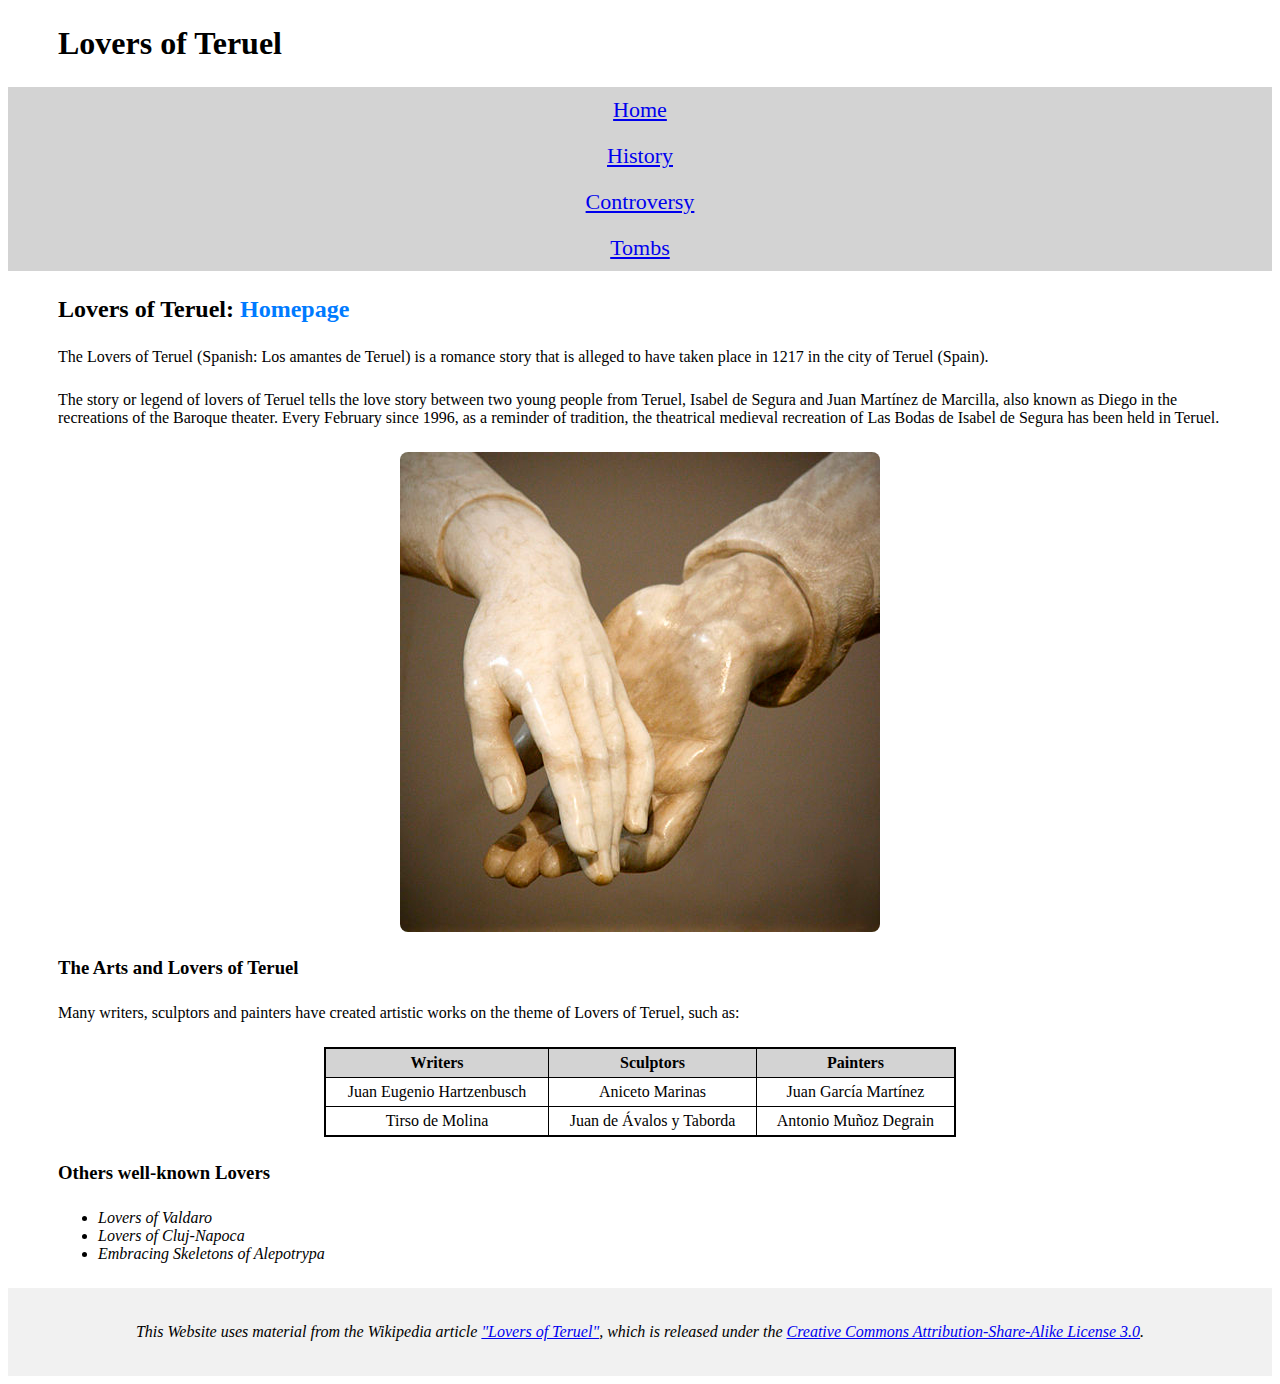
<file: index.html>
<!DOCTYPE html>
<html>
    <head>
      <meta name="viewport" content="width=device-width, initial-scale=1.0">
      <!--Bootstrap CSS stylesheet-->
      <link rel="stylesheet" href="https://stackpath.bootstrapcdn.com/bootstrap/4.1.1/css/bootstrap.min.css" integrity="sha384-WskhaSGFgHYWDcbwN70/dfYBj47jz9qbsMId/iRN3ewGhXQFZCSftd1LZCfmhktB" crossorigin="anonymous">
      <link rel="stylesheet" href="css/lovers.css">
      <title>Lovers of Teruel</title>
    </head>
    <body>

      <!--Bootstrap jumbotron for Website title-->
      <div class="jumbotron text-center" style="margin-bottom:10">
        <h1>Lovers of Teruel</h1>
        <p></p>
        <!--Bootstrap grid model with four columns and fixed-width -->
        <div class="container">
          <div class="row">
            <div class="col-lg-3 col-sm-6">
              <a href="index.html">Home</a>
            </div>
            <div class="col-lg-3 col-sm-6">
              <a href="history.html">History</a>
            </div>
            <div class="col-lg-3 col-sm-6">
              <a href="controversy.html">Controversy</a>
            </div>
            <div class="col-lg-3 col-sm-6">
              <a href="tombs.html">Tombs</a>
            </div>
          </div>
        </div>
      </div>

      <!--Bootstrap grid model with two columns and full-width -->
      <div class="container-fluid">
        <div class="row">
          <div class="col-lg-6 col-sm-12">
            <h2>Lovers of Teruel: <span id="mainSectionTitle">Homepage</span></h2>
            <p>The Lovers of Teruel (Spanish: Los amantes de Teruel) is a romance story that is alleged to have taken place in 1217 in the city of Teruel (Spain).</p>
            <p>The story or legend of lovers of Teruel tells the love story between two young people from Teruel, Isabel de Segura and Juan Martínez de Marcilla, also known as Diego in the recreations of the Baroque theater. Every February since 1996, as a reminder of tradition, the theatrical medieval recreation of Las Bodas de Isabel de Segura has been held in Teruel.
          </div>
          <div class="col-lg-6 col-sm-12">
            <image src="images/Amantes_de_Teruel,_Manos.jpg">
          </div>
        </div>
      </div>

      <h3>The Arts and Lovers of Teruel</h3>
      <p>Many writers, sculptors and painters have created artistic works on the theme of Lovers of Teruel, such as:
      <table>
        <tr>
          <th>Writers</th>
          <th>Sculptors</th>
          <th>Painters</th>
        </tr>
        <tr>
          <td>Juan Eugenio Hartzenbusch</td>
          <td>Aniceto Marinas</td>
          <td>Juan García Martínez</td>
        </tr>
        <tr>
          <td>Tirso de Molina</td>
          <td>Juan de Ávalos y Taborda</td>
          <td>Antonio Muñoz Degrain </td>
        </tr>
      </table>

      <h3>Others well-known Lovers</h3>
      <ul>
        <li>Lovers of Valdaro</li>
        <li>Lovers of Cluj-Napoca</li>
        <li>Embracing Skeletons of Alepotrypa</li>
      </ul>

      <!--HTML5 organization and license -->
      <footer>
        <p>This Website uses material from the Wikipedia article <a href="https://en.wikipedia.org/wiki/Lovers_of_Teruel">"Lovers of Teruel"</a>, which is released under the <a href="https://creativecommons.org/licenses/by-sa/3.0/">Creative Commons Attribution-Share-Alike License 3.0</a>.</p>
      </footer>

    </body>
</html>
</file>
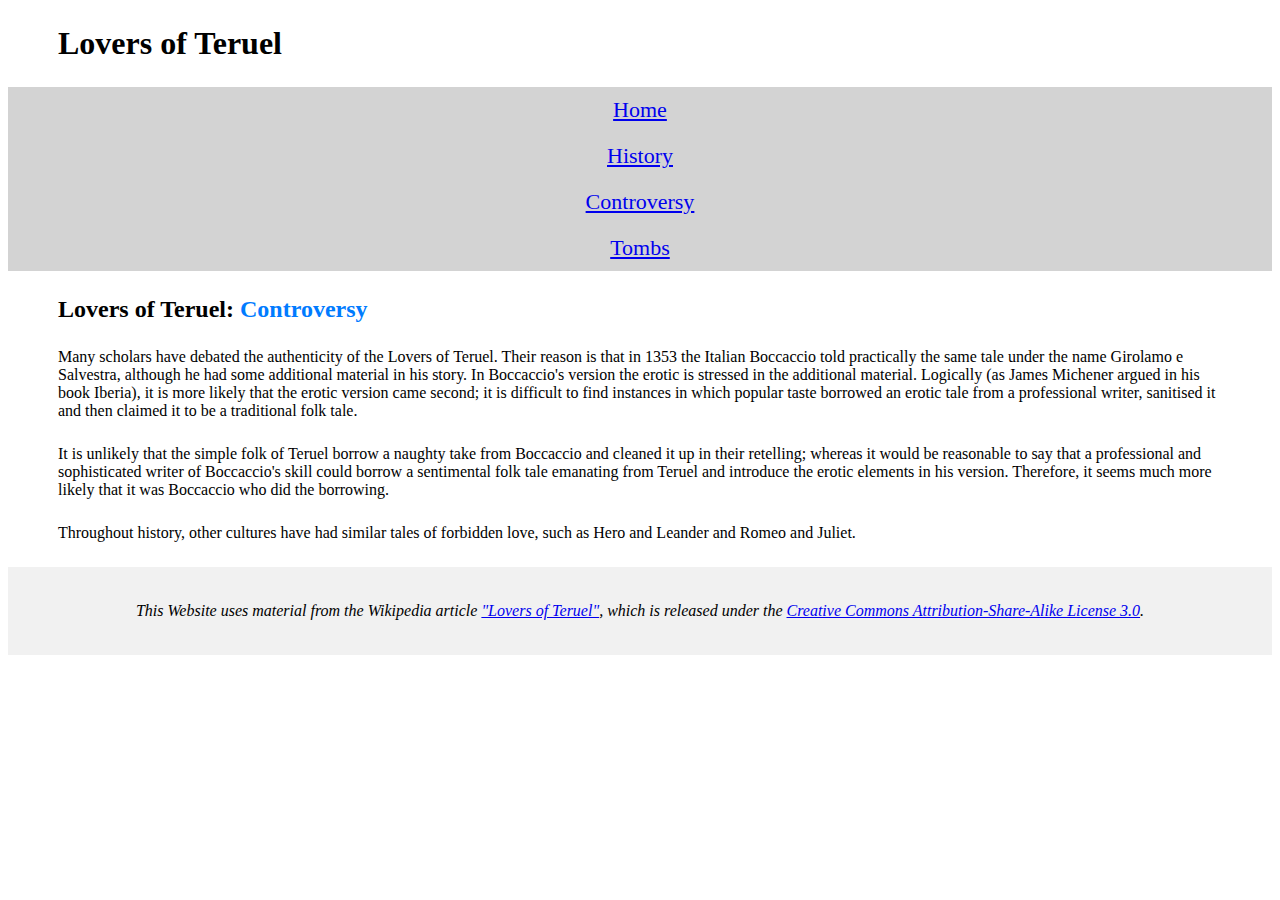
<file: controversy.html>
<!DOCTYPE html>
<html>
    <head>
      <meta name="viewport" content="width=device-width, initial-scale=1.0">
      <!--Bootstrap CSS stylesheet-->
      <link rel="stylesheet" href="https://stackpath.bootstrapcdn.com/bootstrap/4.1.1/css/bootstrap.min.css" integrity="sha384-WskhaSGFgHYWDcbwN70/dfYBj47jz9qbsMId/iRN3ewGhXQFZCSftd1LZCfmhktB" crossorigin="anonymous">
      <link rel="stylesheet" href="css/lovers.css">
      <title>Lovers of Teruel - Controversy</title>
    </head>
    <body>

      <!--Bootstrap jumbotron for Website title-->
      <div class="jumbotron text-center" style="margin-bottom:10">
        <h1>Lovers of Teruel</h1>
        <p></p>
        <!--Bootstrap grid model with four columns-->
        <div class="container">
          <div class="row">
            <div class="col-lg-3 col-sm-6">
              <a href="index.html">Home</a>
            </div>
            <div class="col-lg-3 col-sm-6">
              <a href="history.html">History</a>
            </div>
            <div class="col-lg-3 col-sm-6">
              <a href="controversy.html">Controversy</a>
            </div>
            <div class="col-lg-3 col-sm-6">
              <a href="tombs.html">Tombs</a>
            </div>
          </div>
        </div>
      </div>

      <h2>Lovers of Teruel: <span id="mainSectionTitle">Controversy</span></h2>
      <p>Many scholars have debated the authenticity of the Lovers of Teruel. Their reason is that in 1353 the Italian Boccaccio told practically the same tale under the name Girolamo e Salvestra, although he had some additional material in his story. In Boccaccio's version the erotic is stressed in the additional material. Logically (as James Michener argued in his book Iberia), it is more likely that the erotic version came second; it is difficult to find instances in which popular taste borrowed an erotic tale from a professional writer, sanitised it and then claimed it to be a traditional folk tale.</p>
      <p>It is unlikely that the simple folk of Teruel borrow a naughty take from Boccaccio and cleaned it up in their retelling; whereas it would be reasonable to say that a professional and sophisticated writer of Boccaccio's skill could borrow a sentimental folk tale emanating from Teruel and introduce the erotic elements in his version. Therefore, it seems much more likely that it was Boccaccio who did the borrowing.</p>
      <p>Throughout history, other cultures have had similar tales of forbidden love, such as Hero and Leander and Romeo and Juliet.</p>

      <!--HTML5 organization and license -->
      <footer>
        <p>This Website uses material from the Wikipedia article <a href="https://en.wikipedia.org/wiki/Lovers_of_Teruel">"Lovers of Teruel"</a>, which is released under the <a href="https://creativecommons.org/licenses/by-sa/3.0/">Creative Commons Attribution-Share-Alike License 3.0</a>.</p>
      </footer>

    </body>
</html>
</file>
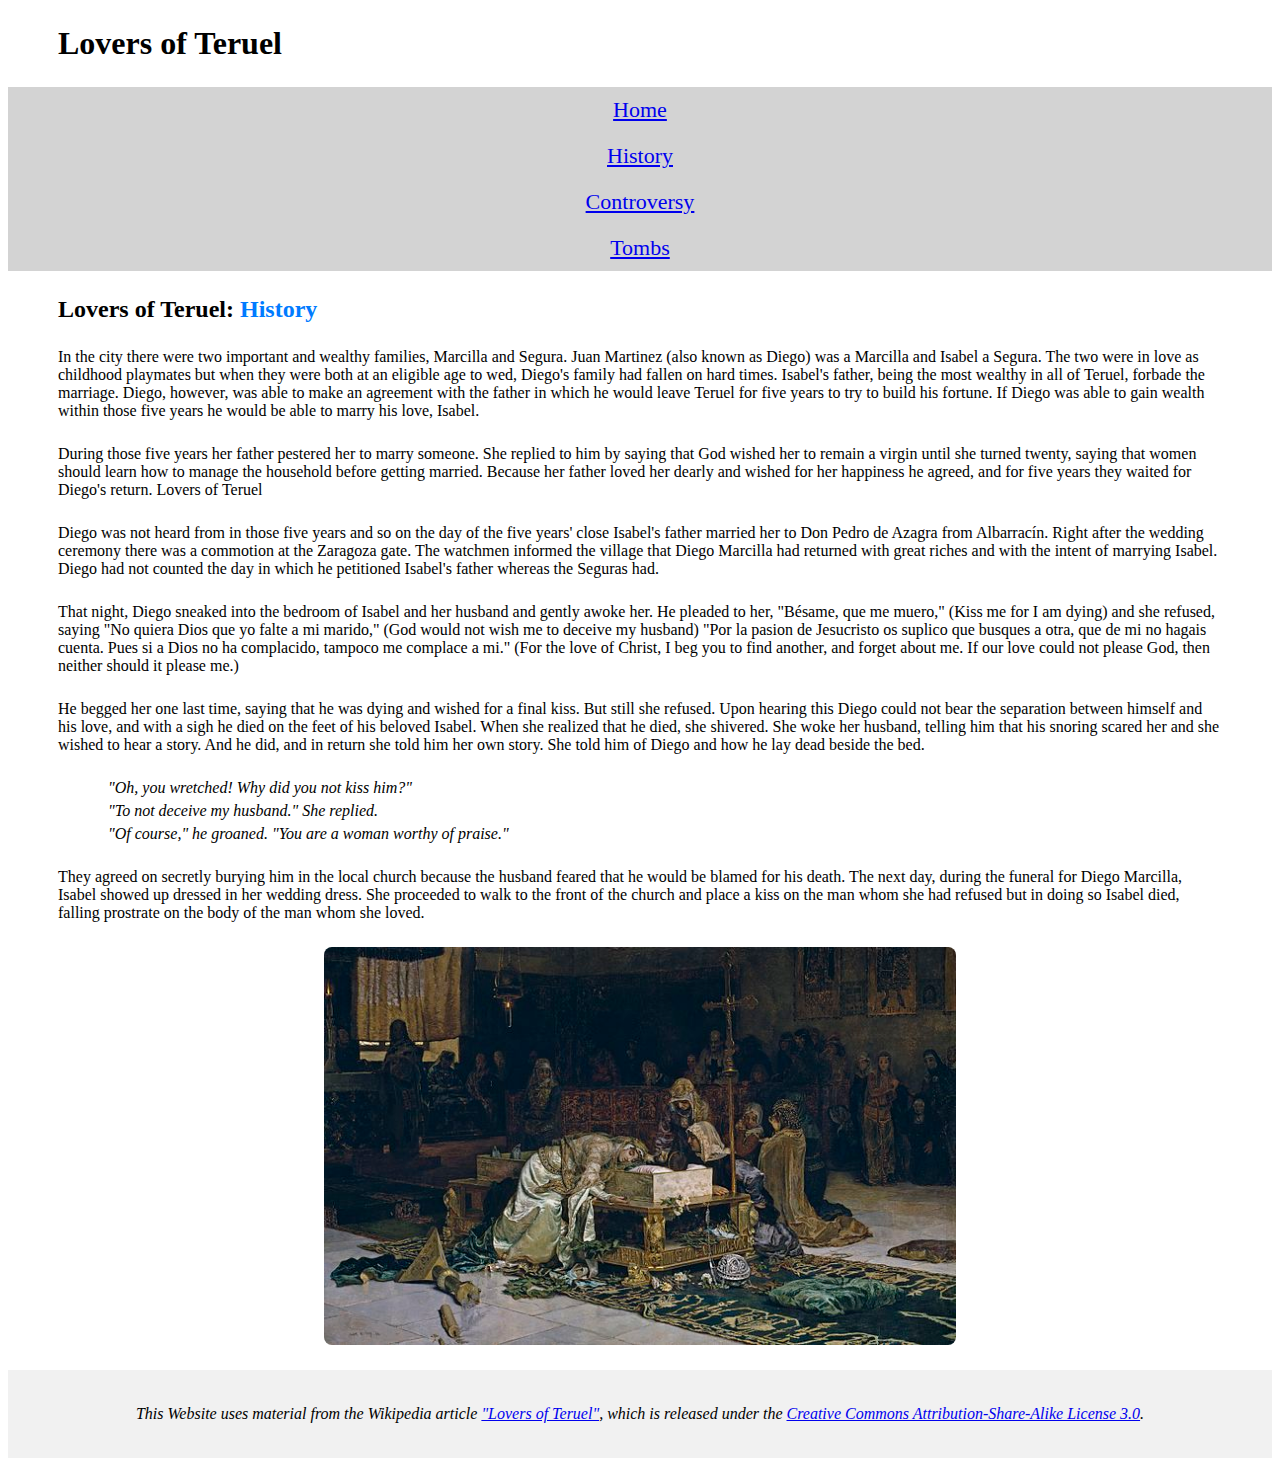
<file: history.html>
<!DOCTYPE html>
<html>
    <head>
      <meta name="viewport" content="width=device-width, initial-scale=1.0">
      <!--Bootstrap CSS stylesheet-->
      <link rel="stylesheet" href="https://stackpath.bootstrapcdn.com/bootstrap/4.1.1/css/bootstrap.min.css" integrity="sha384-WskhaSGFgHYWDcbwN70/dfYBj47jz9qbsMId/iRN3ewGhXQFZCSftd1LZCfmhktB" crossorigin="anonymous">
      <link rel="stylesheet" href="css/lovers.css">
      <title>Lovers of Teruel - History</title>
    </head>
    <body>

      <!--Bootstrap jumbotron for Website title-->
      <div class="jumbotron text-center" style="margin-bottom:10">
        <h1>Lovers of Teruel</h1>
        <p></p>
        <!--Bootstrap grid model with four columns-->
        <div class="container">
          <div class="row">
            <div class="col-lg-3 col-sm-6">
              <a href="index.html">Home</a>
            </div>
            <div class="col-lg-3 col-sm-6">
              <a href="history.html">History</a>
            </div>
            <div class="col-lg-3 col-sm-6">
              <a href="controversy.html">Controversy</a>
            </div>
            <div class="col-lg-3 col-sm-6">
              <a href="tombs.html">Tombs</a>
            </div>
          </div>
        </div>
      </div>

      <h2>Lovers of Teruel: <span id="mainSectionTitle">History</span></h2>
      <p>In the city there were two important and wealthy families, Marcilla and Segura. Juan Martinez (also known as Diego) was a Marcilla and Isabel a Segura. The two were in love as childhood playmates but when they were both at an eligible age to wed, Diego's family had fallen on hard times. Isabel's father, being the most wealthy in all of Teruel, forbade the marriage. Diego, however, was able to make an agreement with the father in which he would leave Teruel for five years to try to build his fortune. If Diego was able to gain wealth within those five years he would be able to marry his love, Isabel.</p>
      <p>During those five years her father pestered her to marry someone. She replied to him by saying that God wished her to remain a virgin until she turned twenty, saying that women should learn how to manage the household before getting married. Because her father loved her dearly and wished for her happiness he agreed, and for five years they waited for Diego's return.
      Lovers of Teruel</p>
      <p>Diego was not heard from in those five years and so on the day of the five years' close Isabel's father married her to Don Pedro de Azagra from Albarracín. Right after the wedding ceremony there was a commotion at the Zaragoza gate. The watchmen informed the village that Diego Marcilla had returned with great riches and with the intent of marrying Isabel. Diego had not counted the day in which he petitioned Isabel's father whereas the Seguras had.</p>
      <p>That night, Diego sneaked into the bedroom of Isabel and her husband and gently awoke her. He pleaded to her, "Bésame, que me muero," (Kiss me for I am dying) and she refused, saying "No quiera Dios que yo falte a mi marido," (God would not wish me to deceive my husband) "Por la pasion de Jesucristo os suplico que busques a otra, que de mi no hagais cuenta. Pues si a Dios no ha complacido, tampoco me complace a mi." (For the love of Christ, I beg you to find another, and forget about me. If our love could not please God, then neither should it please me.)</p>
      <p>He begged her one last time, saying that he was dying and wished for a final kiss. But still she refused. Upon hearing this Diego could not bear the separation between himself and his love, and with a sigh he died on the feet of his beloved Isabel. When she realized that he died, she shivered. She woke her husband, telling him that his snoring scared her and she wished to hear a story. And he did, and in return she told him her own story. She told him of Diego and how he lay dead beside the bed.</p>
      <p class="conversation">"Oh, you wretched! Why did you not kiss him?"</p>
      <p class="conversation">"To not deceive my husband." She replied.</p>
      <p class="conversation">"Of course," he groaned. "You are a woman worthy of praise."</p>
      <p>They agreed on secretly burying him in the local church because the husband feared that he would be blamed for his death. The next day, during the funeral for Diego Marcilla, Isabel showed up dressed in her wedding dress. She proceeded to walk to the front of the church and place a kiss on the man whom she had refused but in doing so Isabel died, falling prostrate on the body of the man whom she loved.</p>
      <image src="images/Amantes_de_Teruel,_Cuadro.jpg">

      <!--HTML5 organization and license -->
      <footer>
        <p>This Website uses material from the Wikipedia article <a href="https://en.wikipedia.org/wiki/Lovers_of_Teruel">"Lovers of Teruel"</a>, which is released under the <a href="https://creativecommons.org/licenses/by-sa/3.0/">Creative Commons Attribution-Share-Alike License 3.0</a>.</p>
      </footer>

    </body>
</html>
</file>
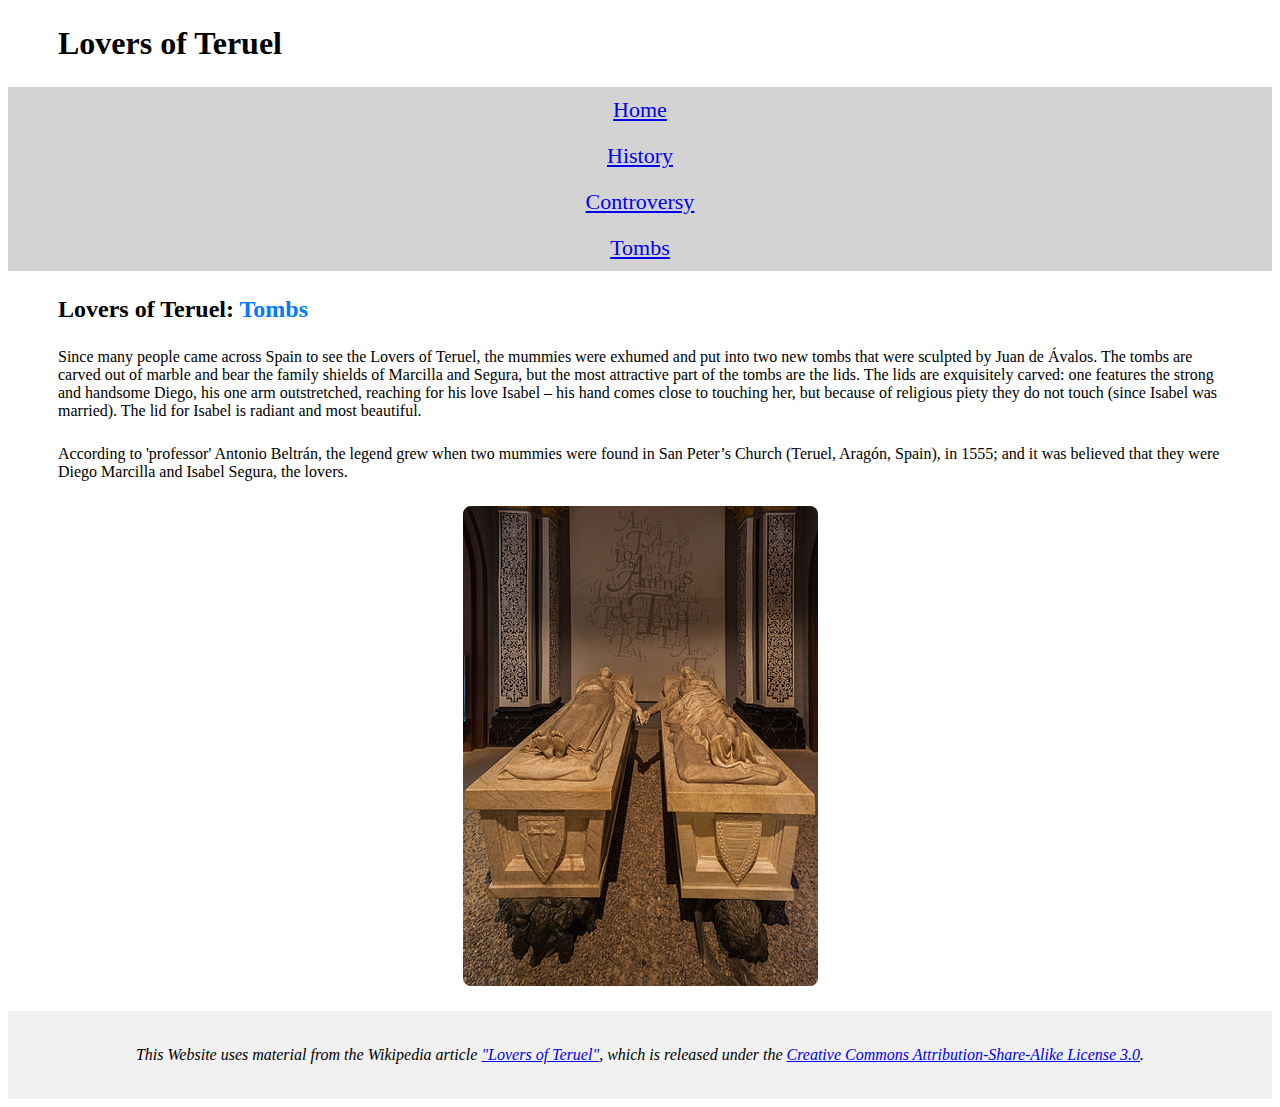
<file: tombs.html>
<!DOCTYPE html>
<html>
    <head>
      <meta name="viewport" content="width=device-width, initial-scale=1.0">
      <!--Bootstrap CSS stylesheet-->
      <link rel="stylesheet" href="https://stackpath.bootstrapcdn.com/bootstrap/4.1.1/css/bootstrap.min.css" integrity="sha384-WskhaSGFgHYWDcbwN70/dfYBj47jz9qbsMId/iRN3ewGhXQFZCSftd1LZCfmhktB" crossorigin="anonymous">
      <link rel="stylesheet" href="css/lovers.css">
      <title>Lovers of Teruel - Tombs</title>
    </head>
    <body>

      <!--Bootstrap jumbotron for Website title-->
      <div class="jumbotron text-center" style="margin-bottom:10">
        <h1>Lovers of Teruel</h1>
        <p></p>
        <!--Bootstrap grid model with four columns-->
        <div class="container">
          <div class="row">
            <div class="col-lg-3 col-sm-6">
              <a href="index.html">Home</a>
            </div>
            <div class="col-lg-3 col-sm-6">
              <a href="history.html">History</a>
            </div>
            <div class="col-lg-3 col-sm-6">
              <a href="controversy.html">Controversy</a>
            </div>
            <div class="col-lg-3 col-sm-6">
              <a href="tombs.html">Tombs</a>
            </div>
          </div>
        </div>
      </div>

      <h2>Lovers of Teruel: <span id="mainSectionTitle">Tombs</span></h2>
      <p>Since many people came across Spain to see the Lovers of Teruel, the mummies were exhumed and put into two new tombs that were sculpted by Juan de Ávalos. The tombs are carved out of marble and bear the family shields of Marcilla and Segura, but the most attractive part of the tombs are the lids. The lids are exquisitely carved: one features the strong and handsome Diego, his one arm outstretched, reaching for his love Isabel – his hand comes close to touching her, but because of religious piety they do not touch (since Isabel was married). The lid for Isabel is radiant and most beautiful.</p>
      <p>According to 'professor' Antonio Beltrán, the legend grew when two mummies were found in San Peter’s Church (Teruel, Aragón, Spain), in 1555; and it was believed that they were Diego Marcilla and Isabel Segura, the lovers.</p>
      <image src="images/Amantes_de_Teruel,_Tumbas.jpg">

      <!--HTML5 organization and license -->
      <footer>
        <p>This Website uses material from the Wikipedia article <a href="https://en.wikipedia.org/wiki/Lovers_of_Teruel">"Lovers of Teruel"</a>, which is released under the <a href="https://creativecommons.org/licenses/by-sa/3.0/">Creative Commons Attribution-Share-Alike License 3.0</a>.</p>
      </footer>

    </body>
</html>
</file>
<file: css/lovers.css>
/* SCSS variable*/
/* SCSS inheritance*/
td, th {
  border: 1px solid black;
  padding: 5px;
  text-align: center;
}

/* SCSS inheritance*/
h1, h2, h3, p, ul {
  margin-top: 25px;
  margin-bottom: 25px;
  margin-right: 50px;
  margin-left: 50px;
}

/* mobile-responsive query for small screens*/
@media only screen and (max-width: 800px) {
  h1, h2, h3, p, ul {
    margin-top: 5px;
    margin-bottom: 5px;
    margin-right: 10px;
    margin-left: 10px;
  }
}
/* .class selector & child selector*/
.row > .col-lg-3, .col-sm-6 {
  font-size: 22px;
  text-align: center;
  padding: 10px;
  background-color: lightgrey;
  border: 2px white;
}

/* pseudoclass selector*/
a:hover {
  background-color: grey;
}

/* HTML5 organization*/
footer {
  background-color: #F1F1F1;
  font-style: italic;
  text-align: center;
  padding: 10px;
}

/* #id selector*/
#mainSectionTitle {
  color: #007bff;
}

/* .class selector*/
.conversation {
  margin-top: 5px;
  margin-bottom: 5px;
  margin-left: 100px;
  font-style: italic;
}

/* multiple elements selector*/
/* descendant selector & SCSS nesting*/
ul li {
  font-style: italic;
}

img {
  display: block;
  margin-left: auto;
  margin-right: auto;
  margin-top: 25px;
  margin-bottom: 25px;
  max-width: 50%;
  height: auto;
  border-radius: 8px;
}

table {
  border: 2px solid black;
  border-collapse: collapse;
  width: 50%;
  margin-left: auto;
  margin-right: auto;
  margin-top: 25px;
  margin-bottom: 25px;
}

th {
  background-color: lightgrey;
}

/*# sourceMappingURL=lovers.css.map */
</file>
